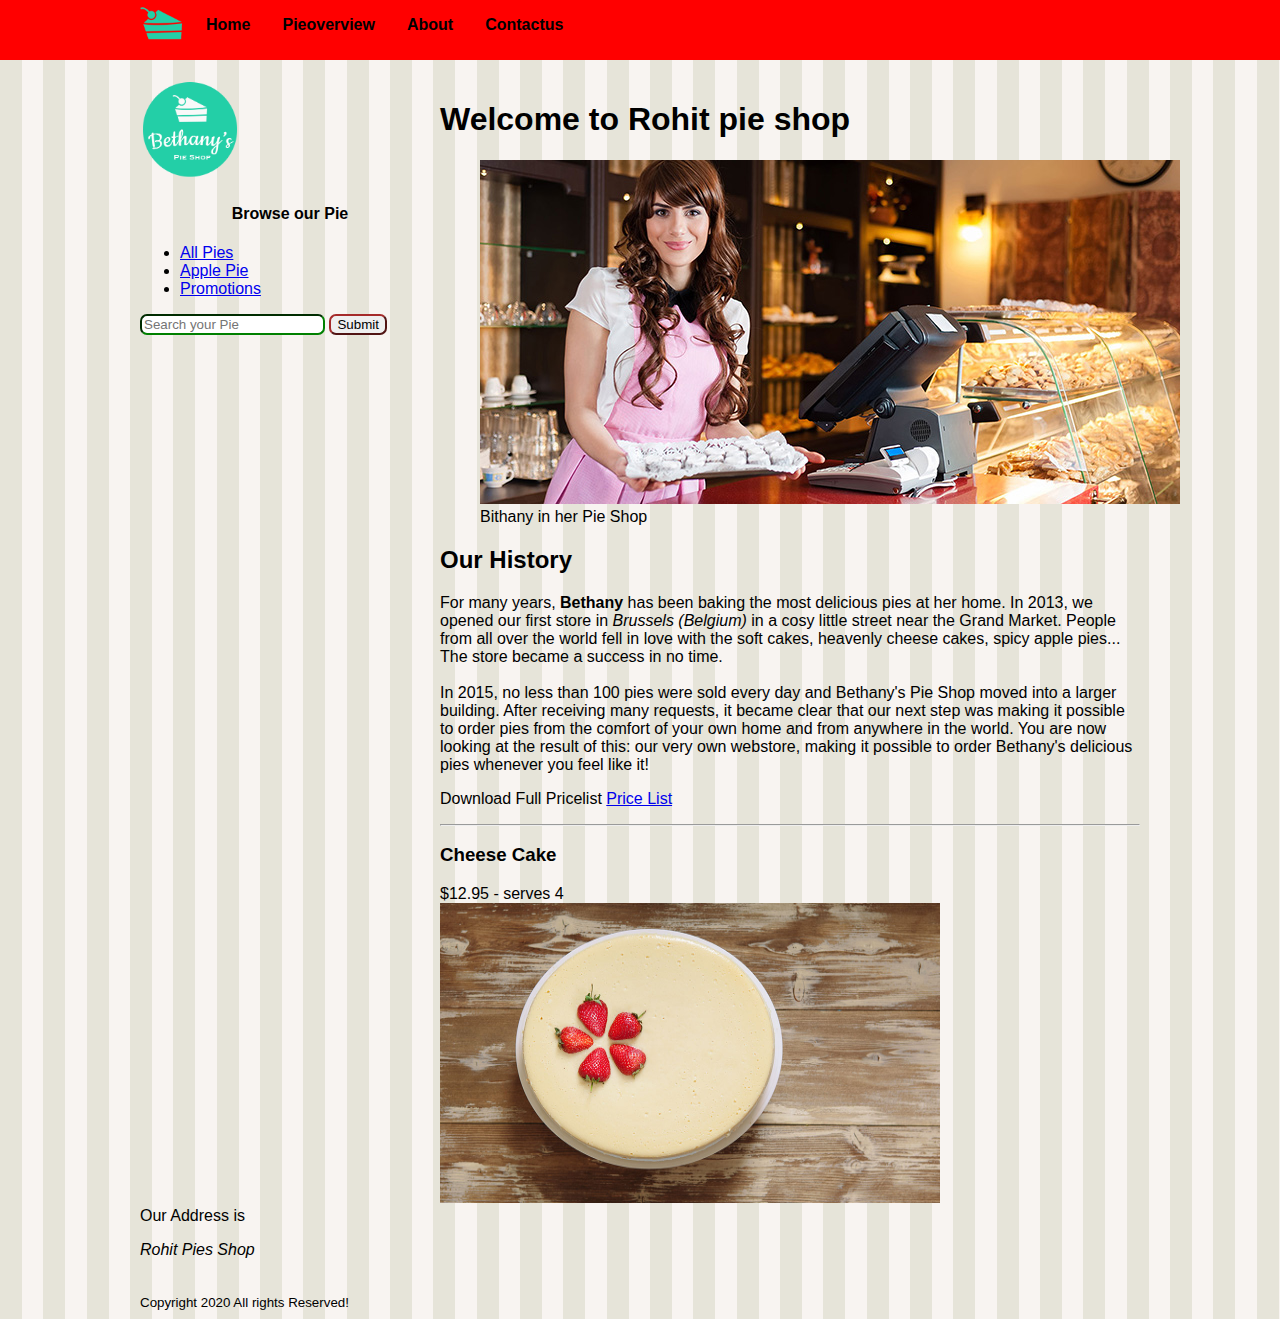
<file: bethany/index.html>
<!DOCTYPE html>
<html>
<head>
    <meta charset="utf-8">
    <title> Welcome Rohit Pie shop</title>
    <meta name="author" content="Rohit pie shop">
    <meta name="description" content="Store from Rohit" >
    <link rel="icon" type="image/png" href="favicon.png">
    <link rel="stylesheet" href="style.css">

   
</head>



<body>
    <header id="mainheader">
        <nav>
            <ul>
                <li><img src="images/pie.png" alt="pie.png" width=50px height="50px"> </li>
                <li><a href="index.html">Home</a></li> 
                <li><a href="pieoverview.html">Pieoverview</a></li> 
                <li><a href="about.html">About</a></li> 
                <li><a href="Contact.html">Contactus</a></li> 
                
            </ul>
            
           

        </nav>
    </header>   

    <div style="width: 1000px; margin-left: auto; margin-right: auto;">
        <aside id="leftmenu">
            <a href="index.html"><img src="images/bethanylogo.png" alt="bethanylogo.png" width=100 /> </a>
            <header>
                <h4 style="text-align: center;"> Browse our Pie</h4>
            </header>
            <ul>
               <li><a href="pieoverview.html">All Pies</a></li> 
                <li><a href="applepie.html">Apple Pie</a></li>
                <li><a href="#promos">Promotions</a></li>
            </ul>

            <form action="search.html" enctype="application/x-www-form-urlencoded" method="POST">
                <input name="q" placeholder="Search your Pie" >
                <input type="submit" style="border-color: brown;">

            </form>
           
        </aside>

        <main id="main">
            <article>
                <header>
                    <h1>Welcome to Rohit pie shop </h1> 
                </header>
                <figure>
                    <img src="images/bethany.jpg" alt="bethanyimage" width=700>
                    <figcaption>Bithany in her Pie Shop</figcaption>
                </figure>
                <h2>Our History</h2>
                <p>For many years, <b>Bethany</b> has been baking the most delicious pies at her home. In 2013, we opened our first
                    store in <i>Brussels (Belgium)</i> in a cosy little street near the Grand Market. People from all over the world fell in love
                    with the soft cakes, heavenly cheese cakes, spicy apple pies... The store became a success in no time.
                    <br><br>In 2015, no less than 100 pies were sold every day and Bethany's Pie Shop moved into a larger building.
                    After receiving many requests, it became clear that our next step was making it possible to order pies from the
                    comfort of your own home and from anywhere in the world. You are now looking at the result of this: our very own
                    webstore, making it possible to order Bethany's delicious pies whenever you feel like it! 
                </p>
                <p>Download Full Pricelist <a href="downloads/Price list.zip">Price List</a></p>
            </article>
            <section id="promos">
                <hr> 
                <h3> Cheese Cake </h3>
                $12.95 - serves 4 <br>
                <img src="cheesecake.jpg" alt="cheesecake.jpg" width="500px" height="300"></img>
                <br>

            </section>

        </main>
        <footer>
            <p>Our Address is <address >Rohit Pies Shop</address> </p>

            <br><small> Copyright 2020 All rights Reserved!</small>

        </footer>

    </div>
    <!-- <script src="save.js"></script> -->
</body>


</html>
</file>
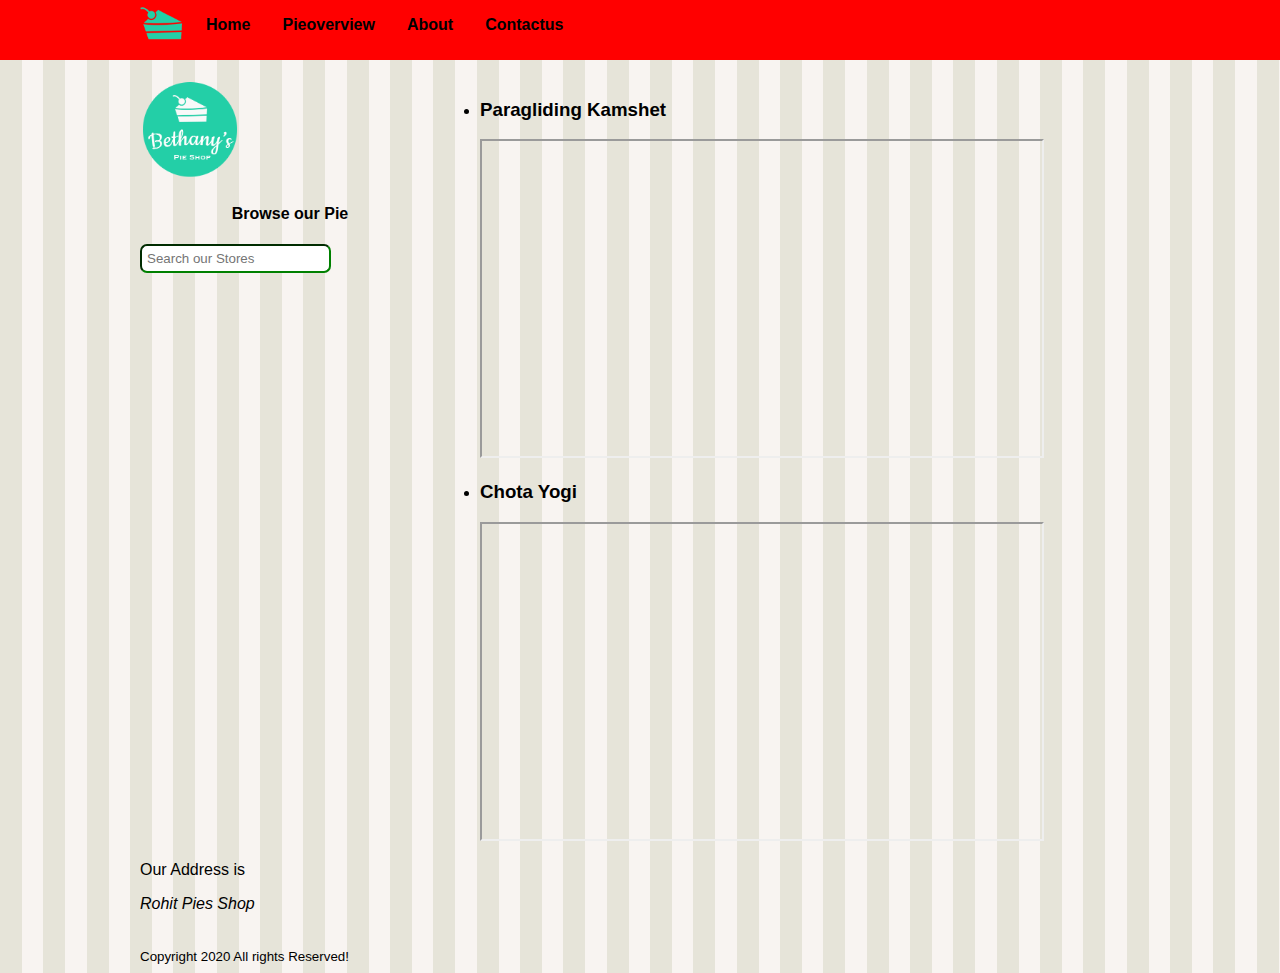
<file: bethany/about.html>
<!DOCTYPE html>
<html>
<head>
    <meta charset="utf-8">
    <title> Welcome Rohit Pie shop</title>
    <meta name="author" content="Rohit pie shop">
    <meta name="description" content="Store from Rohit" >
    <link rel="icon" type="image/png" href="favicon.png">
    <link rel="stylesheet" href="style.css">

    <style>
        body{
            background-color: whitesmoke;
            font-family: 'Segoe UI', Tahoma, Geneva, Verdana, sans-serif;
            margin-left: auto;
            margin-right: auto;
            margin-top: 0px;
            background-image: url(images/pattern.png);
        }
        #mainheader{
            background-color: red;
        }
        nav{
            height: 60px;
            width: 1000px;
            margin: 0 auto 20px
        }
        #leftmenu{
            float: left;
            width: 30%;
            margin-bottom: 20px;
        }
        .searchbox{
            padding: 5px;
            margin: 10px 10px
            width: 200px
        }
        footer{
            clear: both;
            width: 100%;
            
        }
        main{
            float:right;
            width: 70%;
        }
        nav>ul li{
        list-style-type: none;
        margin: 0;
        padding: 0;
}

    </style>
</head>



<body>
    <header id="mainheader">
        <nav>
            <ul>
                <li><img src="images/pie.png" alt="pie.png" width=50px height="50px"> </li>
                <li><a href="index.html">Home</a></li> 
                <li><a href="pieoverview.html">Pieoverview</a></li> 
                <li><a href="about.html">About</a></li> 
                <li><a href="Contact.html">Contactus</a></li> 
                
            </ul>
            
           

        </nav>
    </header>   

    <div style="width: 1000px; margin-left: auto; margin-right: auto;">
        <aside id="leftmenu">
            <img src="images/bethanylogo.png" alt="bethanylogo.png" width=100>
            <header>
                <h4 style="text-align: center;"> Browse our Pie</h4>
            </header>
            <input type="search" class="searchbox" placeholder="Search our Stores">
        </aside>

        <main id="main">
            <ul>

           <li><h3>Paragliding Kamshet</h3>
                 <iframe width="560" height="315" src="https://www.youtube.com/embed/gscE1pMkUS0" frameborder="10" allow="accelerometer; autoplay; encrypted-media; gyroscope; picture-in-picture" allowfullscreen></iframe>
           </li>
           <li><h3>Chota Yogi</h3>
            <iframe width="560" height="315" src="https://www.youtube.com/embed/WKTsaYPb_lQ" frameborder="10" allow="accelerometer; autoplay; encrypted-media; gyroscope; picture-in-picture" allowfullscreen></iframe>
           </li>
            </ul>

        </main>
        <footer>
            <p>Our Address is <address >Rohit Pies Shop</address> </p>

            <br><small> Copyright 2020 All rights Reserved!</small>

        </footer>

    </div>

</body>


</html>
</file>
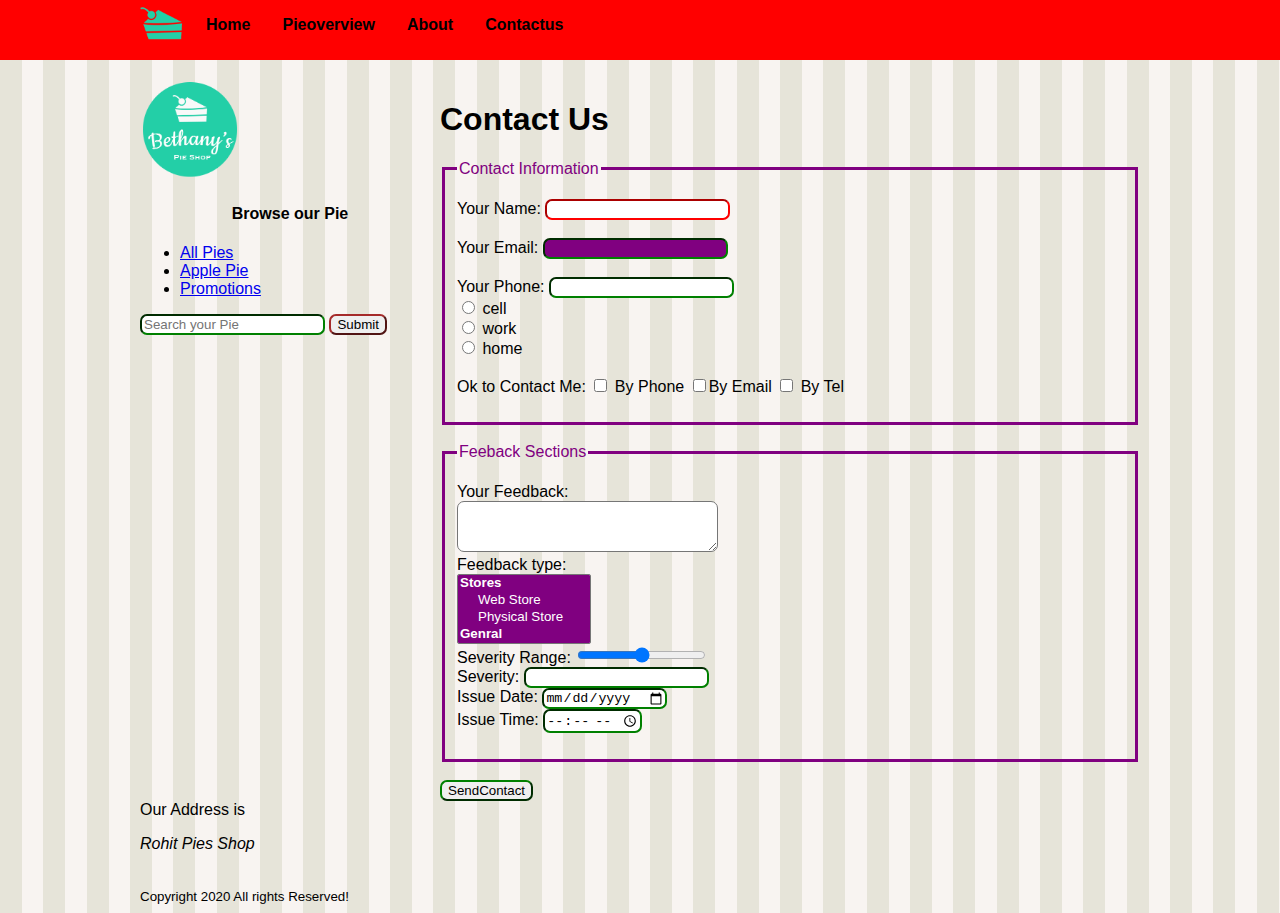
<file: bethany/contact.html>
<!DOCTYPE html>
<html>
<head>
    <meta charset="utf-8">
    <title> Welcome Rohit Pie shop</title>
    <meta name="author" content="Rohit pie shop">
    <meta name="description" content="Store from Rohit" >
    <link rel="icon" type="image/png" href="favicon.png">
    <link rel="stylesheet" href="style.css">

   
</head>



<body>
    <header id="mainheader">
        <nav>
            <ul>
                <li><img src="images/pie.png" alt="pie.png" width=50px height="50px"> </li>
                <li><a href="index.html">Home</a></li> 
                <li><a href="pieoverview.html">Pieoverview</a></li> 
                <li><a href="about.html">About</a></li> 
                <li><a href="contact.html">Contactus</a></li> 
                
            </ul>
            
           

        </nav>
    </header>   

    <div style="width: 1000px; margin-left: auto; margin-right: auto;">
        <aside id="leftmenu">
            <a href="index.html"><img src="images/bethanylogo.png" alt="bethanylogo.png" width=100 /> </a>
            <header>
                <h4 style="text-align: center;"> Browse our Pie</h4>
            </header>
            <ul>
               <li><a href="pieoverview.html">All Pies</a></li> 
                <li><a href="applepie.html">Apple Pie</a></li>
                <li><a href="#promos">Promotions</a></li>
            </ul>

            <form action="search.html" enctype="application/x-www-form-urlencoded" method="POST">
                <input name="q" placeholder="Search your Pie" >
                <input type="submit" style="border-color: brown;">

            </form>
           
        </aside>

        <main id="main">
            <h1>Contact Us</h1>
            <form action="contact.html"  method="GET" enctype="application/x-www-form-urlencoded">
                <fieldset>
                    <legend>Contact Information</legend>
                    <p>

                  
               <label for="customername"> Your Name:  <input tabindex="1" type="text" name="customerName" id="customername" required></label> <br/>
               <label for="email"> Your Email: <input tabindex="2" type="email" name="email" id="email"> </label><br/>
               <label for="phone">Your Phone: <input tabindex="3" type="tel" name="phone" id="phone"> </label> 
               <label ><input type="radio" name="PhoneType" value="cell"> cell </label> 
               <label > <input type="radio" name="PhoneType" value="work"> work </label> 
               <label ><input type="radio" name="PhoneType" value="home"> home </label>  <br>
                Ok to Contact Me:
                <input type="checkbox" name="OktoContact" value="phone"> By Phone
                <input type="checkbox" name="OktoContact" value="email">By Email
                <input type="checkbox" name="OktoContact" value="tel"> By Tel  <br>
            </p>
            
            </fieldset>
                <input type="hidden" name="source" value="contactForm"> <br>
           

            <fieldset>
                <legend> Feeback Sections</legend>
                <p>
               Your Feedback: <br><textarea tabindex="4" name="feedbackText"  cols="30" rows="3"></textarea><br>
               Feedback type: <br><select name="feedbackType"  multiple="multiple">
                   <optgroup label="Stores">
                <option value="webstore">Web Store</option>
                <option value="store">Physical Store</option>
            </optgroup>
            <optgroup label="Genral">
                <option value="webtech">Website Issue</option>
                <option value="general">General Feedback</option>
            </optgroup>
                </select><br>
               Severity Range: <input type="range"><br>
               Severity: <input type="number"><br>
               Issue Date: <input type="date"><br>
               Issue Time: <input type="time"><br>
            </p>
            </fieldset>
                <br><input tabindex="5" type="submit" value="SendContact">
            
            </form>

        </main>
        <footer>
            <p>Our Address is <address >Rohit Pies Shop</address> </p>

            <br><small> Copyright 2020 All rights Reserved!</small>

        </footer>

    </div>
    <!-- <script src="save.js"></script> -->
</body>


</html>
</file>
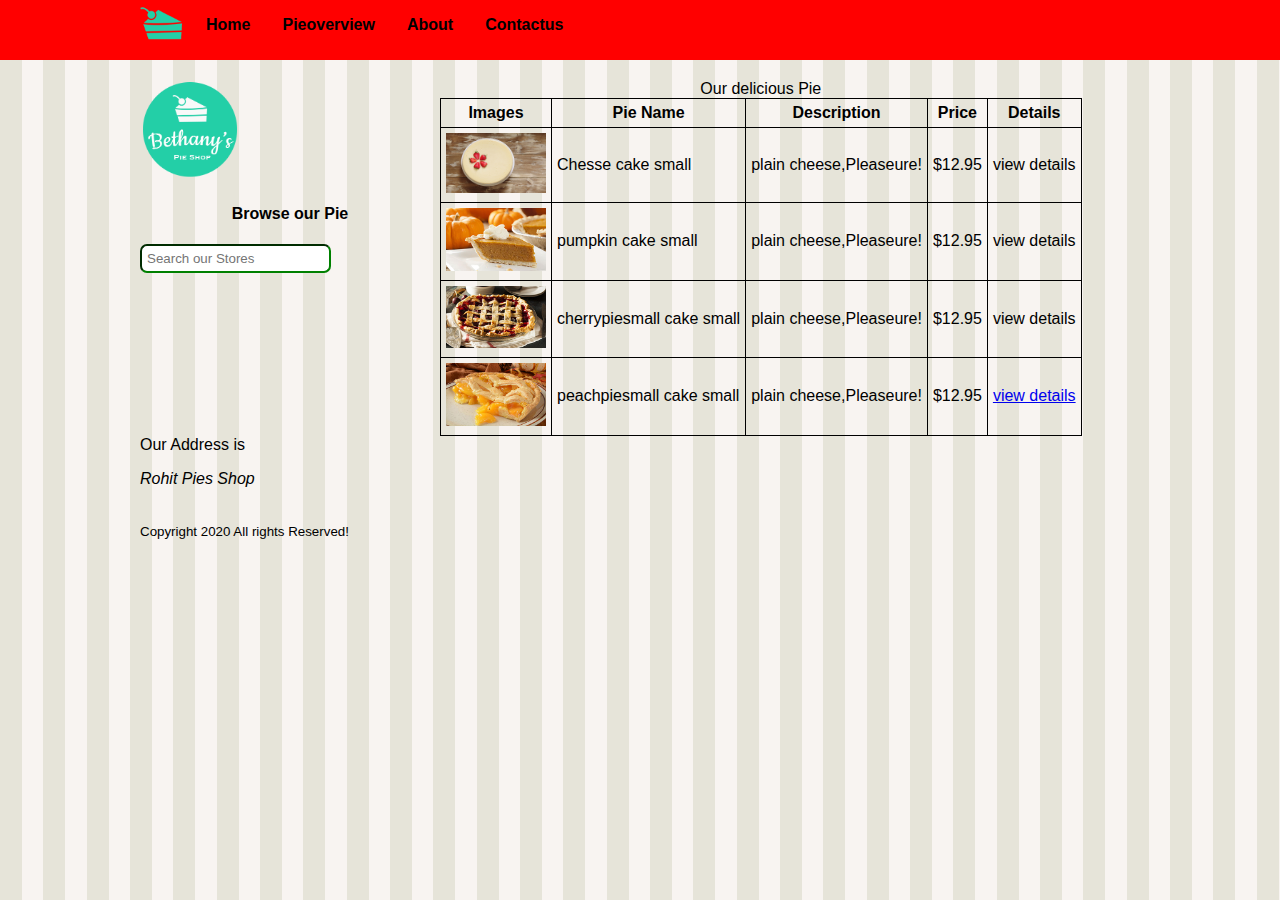
<file: bethany/pieoverview.html>
<!DOCTYPE html>
<html>
<head>
    <meta charset="utf-8">
    <title> Welcome Rohit Pie shop</title>
    <meta name="author" content="Rohit pie shop">
    <meta name="description" content="Store from Rohit" >
    <link rel="icon" type="image/png" href="favicon.png">
    <link rel="stylesheet" href="style.css">

    <style>
        body{
            background-color: whitesmoke;
            font-family: 'Segoe UI', Tahoma, Geneva, Verdana, sans-serif;
            margin-left: auto;
            margin-right: auto;
            margin-top: 0px;
            background-image: url(images/pattern.png);
        }
        #mainheader{
            background-color: red;
        }
        nav{
            height: 60px;
            width: 1000px;
            margin: 0 auto 20px
        }
        #leftmenu{
            float: left;
            width: 30%;
            margin-bottom: 20px;
        }
        .searchbox{
            padding: 5px;
            margin: 10px 10px
            width: 200px
        }
        footer{
            clear: both;
            width: 100%;
            
        }
        main{
            float:right;
            width: 70%;
        }

        table,
        td,th {
            border: 1px solid black;
            border-collapse: collapse;
            padding: 5px;
        }
        
        

    </style>
</head>



<body>
    <header id="mainheader">
        <nav>
            <ul>
                <li><img src="images/pie.png" alt="pie.png" width=50px height="50px"> </li>
                <li><a href="index.html">Home</a></li> 
                <li><a href="pieoverview.html">Pieoverview</a></li> 
                <li><a href="about.html">About</a></li> 
                <li><a href="Contact.html">Contactus</a></li> 
                
            </ul>
            
           

        </nav>
    </header>   

    <div style="width: 1000px; margin-left: auto; margin-right: auto;">
        <aside id="leftmenu">
            <img src="images/bethanylogo.png" alt="bethanylogo.png" width=100 />
            <header>
                <h4 style="text-align: center;"> Browse our Pie</h4>
            </header>
            <input type="search" class="searchbox" placeholder="Search our Stores">
        </aside>

        <main id="main">
           <table >
               <caption>
                   Our delicious Pie
               </caption>
               <thead>
                   <tr>
                       <th>Images</th>
                       <th>Pie Name</th>
                       <th>Description</th>
                       <th>Price</th>
                       <th>Details</th>
                    </tr>
               </thead>
               <tbody>
               <tr>
                   <td><img src="images/products/cheesecakesmall.jpg" alt="cheesecakesmall" width=100 /></td>
                   <td>Chesse cake small</td>
                   <td>plain cheese,Pleaseure!</td>
                   <td>$12.95</td>
                   <td>view details</td>

               </tr>
               <tr>
                   <td><img src="images/products/pumpkinpiesmall.jpg" alt="" width=100></td>
                   <td>pumpkin cake small</td>
                   <td>plain cheese,Pleaseure!</td>
                   <td>$12.95</td>
                   <td>view details</td>
               </tr>
               <tr>
                <td><img src="images/products/cherrypiesmall.jpg" alt="" width=100></td>
                <td>cherrypiesmall cake small</td>
                <td>plain cheese,Pleaseure!</td>
                <td>$12.95</td>
                <td>view details</td>
            </tr>
            <tr>
                <td><img src="images/products/peachpiesmall.jpg" alt="" width=100></td>
                <td>peachpiesmall cake small</td>
                <td>plain cheese,Pleaseure!</td>
                <td>$12.95</td>
                <td><a href="applepie.html"> view details</a></td> 
            </tr>
        </tbody>
           </table>

        </main>
        <footer>
            <p>Our Address is <address >Rohit Pies Shop</address> </p>

            <br><small> Copyright 2020 All rights Reserved!</small>

        </footer>

    </div>

</body>


</html>
</file>
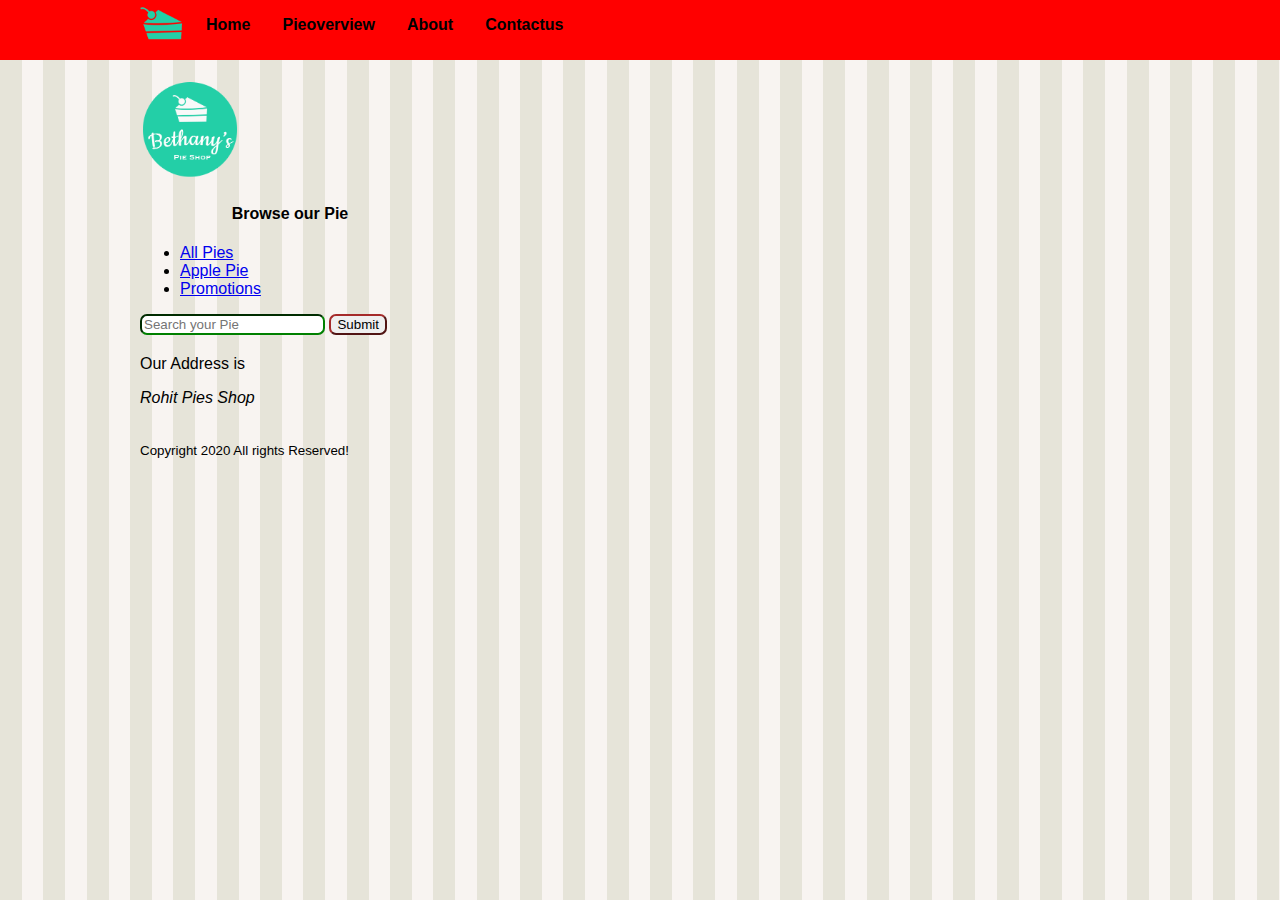
<file: bethany/template.html>
<!DOCTYPE html>
<html>
<head>
    <meta charset="utf-8">
    <title> Welcome Rohit Pie shop</title>
    <meta name="author" content="Rohit pie shop">
    <meta name="description" content="Store from Rohit" >
    <link rel="icon" type="image/png" href="favicon.png">
    <link rel="stylesheet" href="style.css">

   
</head>



<body>
    <header id="mainheader">
        <nav>
            <ul>
                <li><img src="images/pie.png" alt="pie.png" width=50px height="50px"> </li>
                <li><a href="index.html">Home</a></li> 
                <li><a href="pieoverview.html">Pieoverview</a></li> 
                <li><a href="about.html">About</a></li> 
                <li><a href="Contact.html">Contactus</a></li> 
                
            </ul>
            
           

        </nav>
    </header>   

    <div style="width: 1000px; margin-left: auto; margin-right: auto;">
        <aside id="leftmenu">
            <a href="index.html"><img src="images/bethanylogo.png" alt="bethanylogo.png" width=100 /> </a>
            <header>
                <h4 style="text-align: center;"> Browse our Pie</h4>
            </header>
            <ul>
               <li><a href="pieoverview.html">All Pies</a></li> 
                <li><a href="applepie.html">Apple Pie</a></li>
                <li><a href="#promos">Promotions</a></li>
            </ul>

            <form action="search.html" enctype="application/x-www-form-urlencoded" method="POST">
                <input name="q" placeholder="Search your Pie" >
                <input type="submit" style="border-color: brown;">

            </form>
           
        </aside>

        <main id="main">
            

        </main>
        <footer>
            <p>Our Address is <address >Rohit Pies Shop</address> </p>

            <br><small> Copyright 2020 All rights Reserved!</small>

        </footer>

    </div>
    <!-- <script src="save.js"></script> -->
</body>


</html>
</file>
<file: bethany/style.css>
body{
    background-color: whitesmoke;
    font-family: 'Segoe UI', Tahoma, Geneva, Verdana, sans-serif;
    margin-left: auto;
    margin-right: auto;
    margin-top: 0px;
    background-image: url(images/pattern.png);
}
#mainheader{
    background-color: red;
}
nav{
    height: 60px;
    width: 1000px;
    margin: 0 auto 20px
}
#leftmenu{
    float: left;
    width: 30%;
    margin-bottom: 20px;
}
.searchbox{
    padding: 5px;
    margin: 10px 10px
    width: 200px
}
footer{
    clear: both;
    width: 100%;
    
}
main{
    float:right;
    width: 70%;
}
nav>ul{
    list-style-type: none;
    margin: 0;
     padding: 0;
}
nav>ul>li {
    float: left;
}
nav>ul>li a{
    display: block;
    color: black;
    text-align: center;
    font-weight: bold;
    padding: 16px;
    text-decoration: none;
}

input[type="email"],select{
    background-color: purple;
    color: white;
}

fieldset{
    border-color: purple;
    border-width: 3px;
    border-style: solid;
}

fieldset>legend{
    color: purple;
}
p>label{
    display: block;
}

input,textarea{
    border-radius: 7px;
}

input:valid{
    border-color: green;
}

input:invalid{
    border-color: red;
}
</file>
